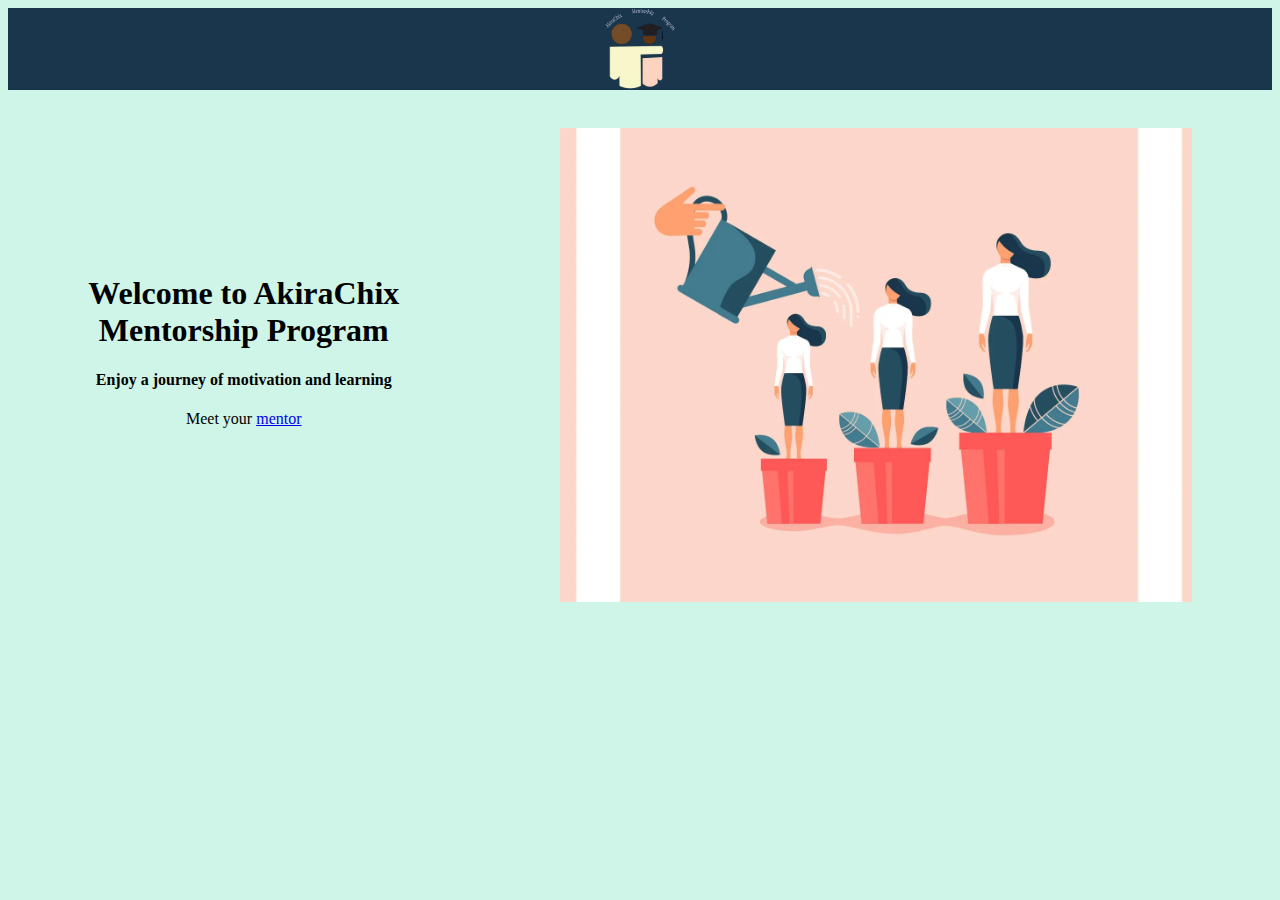
<file: index.html>
<!DOCTYPE html>
<html lang="en">
<head>
    <!-- Google tag (gtag.js) -->
<script async src="https://www.googletagmanager.com/gtag/js?id=G-MT9734QSWY"></script>
<script>
  window.dataLayer = window.dataLayer || [];
  function gtag(){dataLayer.push(arguments);}
  gtag('js', new Date());

  gtag('config', 'G-MT9734QSWY');
</script>
    <meta charset="UTF-8">
    <meta name="viewport" content="width=device-width, initial-scale=1.0">
    <title>Mentorship Program</title>
    <link rel="stylesheet" href="style.css">
</head>
<body>
    <div class="web-page">
        <div class="nav">
            <img src="images/logo.png" alt="mentorship logo" class="logo1">
            </div>
            <div class="landing-page">
                <div class="webpage">
                <h1>Welcome to AkiraChix <br>Mentorship Program</h1>
                <h4>Enjoy a journey of motivation and learning</h4>
                <p>Meet your <a href="sign-up.html">mentor</a></p>
                </div>
                <img src="images/mentor.png" alt="mentoring logo" width="50%">
               
                
            </div>


        

    </div>
    
</body>
</html>
</file>
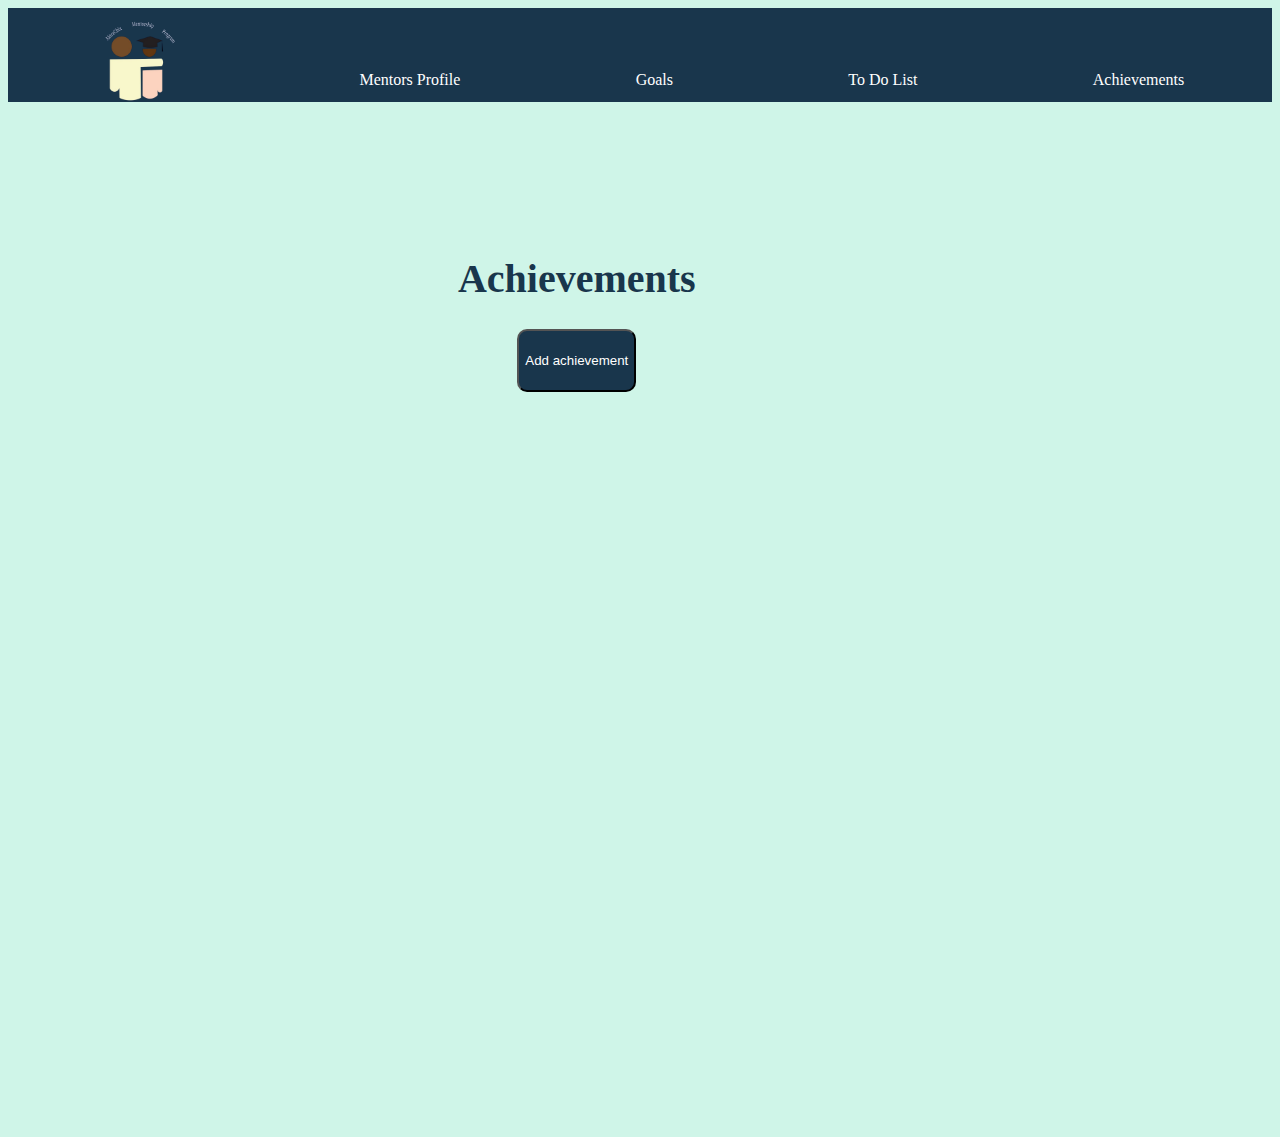
<file: achievement.html>
<!DOCTYPE html>
<html lang="en">
<head>
        <!-- Google tag (gtag.js) -->
<script async src="https://www.googletagmanager.com/gtag/js?id=G-MT9734QSWY"></script>
<script>
  window.dataLayer = window.dataLayer || [];
  function gtag(){dataLayer.push(arguments);}
  gtag('js', new Date());

  gtag('config', 'G-MT9734QSWY');
</script>
    <meta charset="UTF-8">
    <meta name="viewport" content="width=device-width, initial-scale=1.0">
    <title>Achievements</title>
    <link rel="stylesheet" href="style2.css">
</head>
<body>
    <div class="nav">
        <img src="images/logo.png" alt="mentorship logo" class="logo">
        <a href="mentor.html">Mentors Profile</a>
        <a href="goals.html">Goals</a>
        <a href="to-do-list.html">To Do List</a>
        <a href="achievement.html">Achievements</a>
    </div>
    <div class="achievements">
        <h1>Achievements</h1>
        <button class="btn"> Add achievement</button>
    <div class="achievement-container">
        <!-- <p contenteditable="true" class="input-box">
           <img src="images/"delete.png.>
        </p> -->
    </div>
    </div>
    <script src="achievements.js"></script>
    
</body>
</html>
</file>
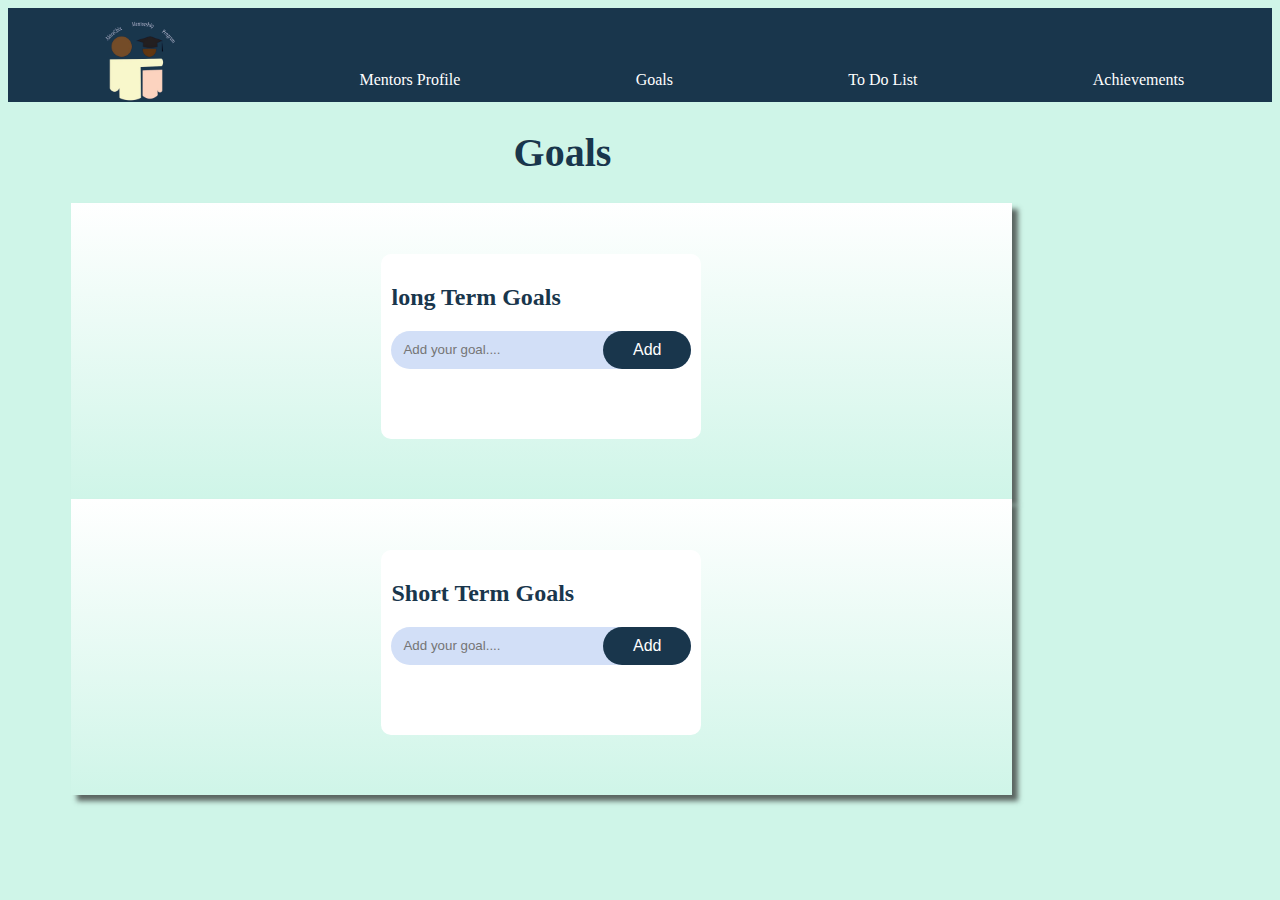
<file: goals.html>
<!DOCTYPE html>
<html lang="en">
<head>
        <!-- Google tag (gtag.js) -->
<script async src="https://www.googletagmanager.com/gtag/js?id=G-MT9734QSWY"></script>
<script>
  window.dataLayer = window.dataLayer || [];
  function gtag(){dataLayer.push(arguments);}
  gtag('js', new Date());

  gtag('config', 'G-MT9734QSWY');
</script>
    <meta charset="UTF-8">
    <meta name="viewport" content="width=device-width, initial-scale=1.0">
    <title>Document</title>
    <link rel="stylesheet" href="style3.css">
</head>
<body>
    <div class="nav">
        <img src="images/logo.png" alt="mentorship logo" class="logo">
        <a href="mentor.html">Mentors Profile</a>
        <a href="goals.html">Goals</a>
        <a href="to-do-list.html">To Do List</a>
        <a href="achievement.html">Achievements</a>
    </div>
    <div class="goals">
    <h1 class="goalsh1">Goals</h1>
          <div class="longAndShortermgoals">
     <div class="todo_list_container">
        <div class="todo_list">
            <h2>long Term Goals </h2>
            <div class="todo_list_add_row">
                <input type="text" id="todo_input_field" placeholder="Add your goal....">
                <button onclick="addTask()">Add</button>
            </div>
            <ul id="task_container">
            </ul>
        </div>
    </div>
    <div class="todo_list_container">
        <div class="todo_list">
            <h2>Short Term Goals </h2>
            <div class="todo_list_add_row">
                <input type="text" id="todo_input_field" placeholder="Add your goal....">
                <button onclick="addTask()">Add</button>
            </div>
            <ul id="task_container">
            </ul>
        </div>
    </div>
    </div>
    </div>
    <script src="goals.js"></script>

    
     
</body>
</html>
</file>
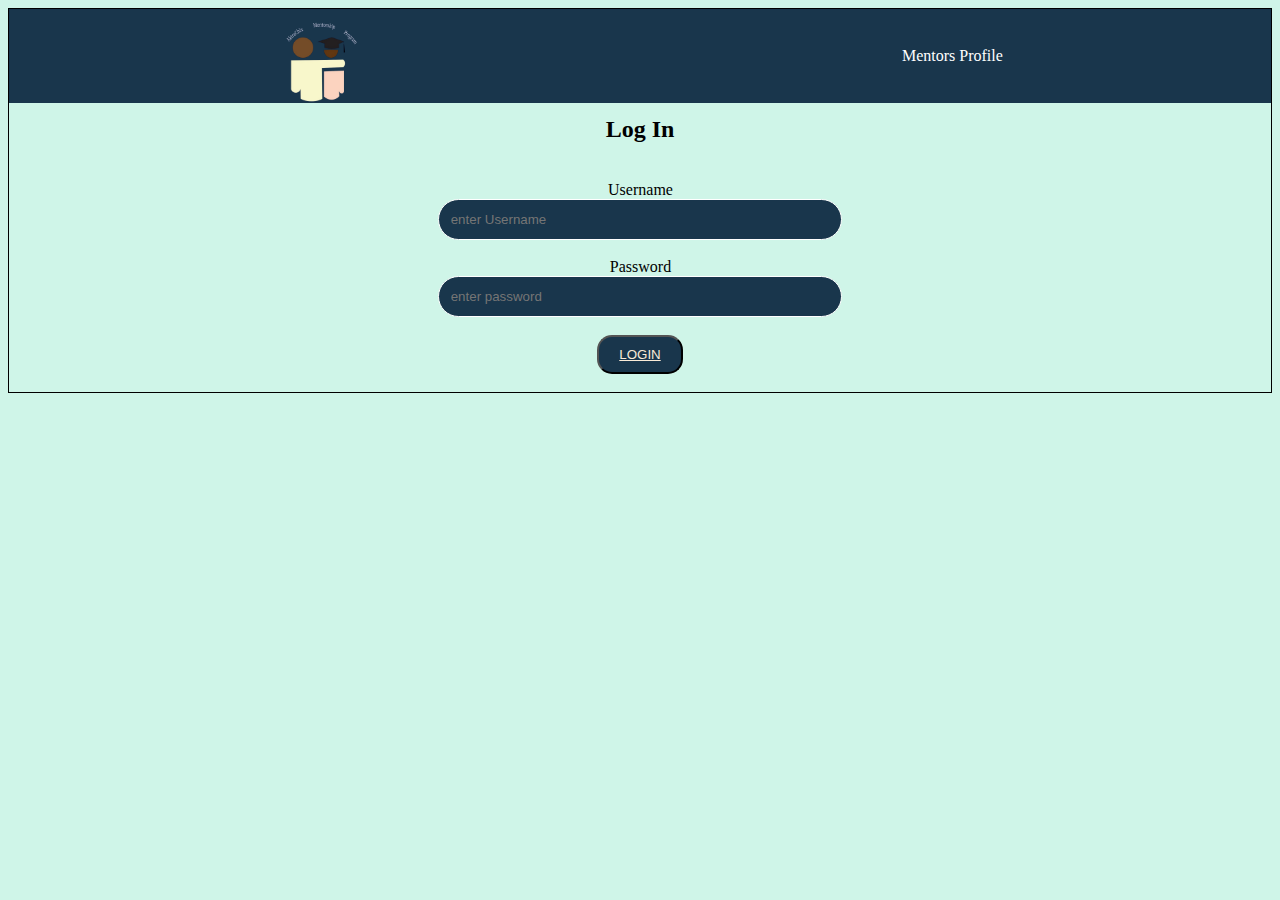
<file: log-in.html>
<!DOCTYPE html>
<html lang="en">
<head>
        <!-- Google tag (gtag.js) -->
<script async src="https://www.googletagmanager.com/gtag/js?id=G-MT9734QSWY"></script>
<script>
  window.dataLayer = window.dataLayer || [];
  function gtag(){dataLayer.push(arguments);}
  gtag('js', new Date());

  gtag('config', 'G-MT9734QSWY');
</script>
    <meta charset="UTF-8">
    <meta name="viewport" content="width=device-width, initial-scale=1.0">
    <title>log in</title>
    <link rel="stylesheet" href="style.css">
</head>
<body>
    <form action="form">
        <div class="nav">
            <img src="images/logo.png" alt="mentorship logo" class="logo">
            <a href="mentor.html">Mentors Profile</a>

        </div>
        <h2>Log In</h2>
        <br>
        <label for="username">Username</label>
        <br>
        <input type="text" class="input" placeholder="enter Username">
        <br><br>
        <label for="password">Password</label>
        <br>
        <input type="password" class="input" placeholder="enter password">
        <br><br>
        <button ><a href="mentor.html"id="log">LOGIN</a></button>
        <br><br>
        
    </form>
    
</body>
</html>
</file>
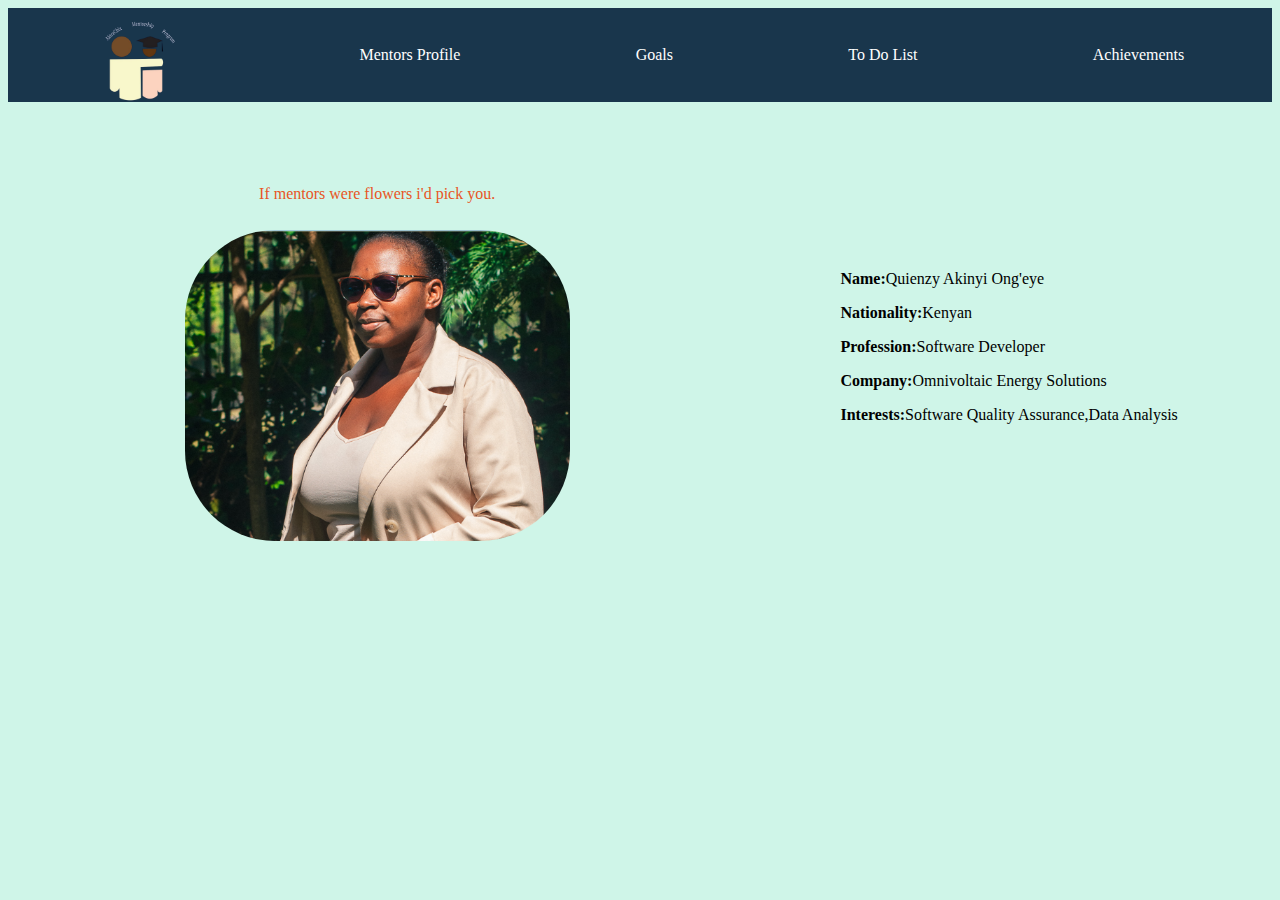
<file: mentor.html>
<!DOCTYPE html>
<html lang="en">
<head>
        <!-- Google tag (gtag.js) -->
<script async src="https://www.googletagmanager.com/gtag/js?id=G-MT9734QSWY"></script>
<script>
  window.dataLayer = window.dataLayer || [];
  function gtag(){dataLayer.push(arguments);}
  gtag('js', new Date());

  gtag('config', 'G-MT9734QSWY');
</script>
    <meta charset="UTF-8">
    <meta name="viewport" content="width=device-width, initial-scale=1.0">
    <title>mentors profile</title>
    <link rel="stylesheet" href="style.css">
</head>
<body>
    <div class="nav">
        <img src="images/logo.png" alt="mentorship logo" class="logo">
        <a href="mentor.html">Mentors Profile</a>
        <a href="goals.html">Goals</a>
        <a href="to-do-list.html">To Do List</a>
        <a href="achievement.html">Achievements</a>
    </div>
    <div class="mentor-details">
    <div>
        <p class="comment">If mentors were flowers i'd pick you.</p>
        <img src="images/mentors-pic.png" alt="mentors pic" class="mentor-pic">
        
    </div>
    <div id="career-details">
        <p><b>Name:</b>Quienzy Akinyi Ong'eye</p>
        <p><b>Nationality:</b>Kenyan</p>
        <p><b>Profession:</b>Software Developer</p>
        <p><b>Company:</b>Omnivoltaic Energy Solutions</p>
        <p><b>Interests:</b>Software Quality Assurance,Data Analysis</p>
    </div>
    
    </div>
    
</body>
</html>
</file>
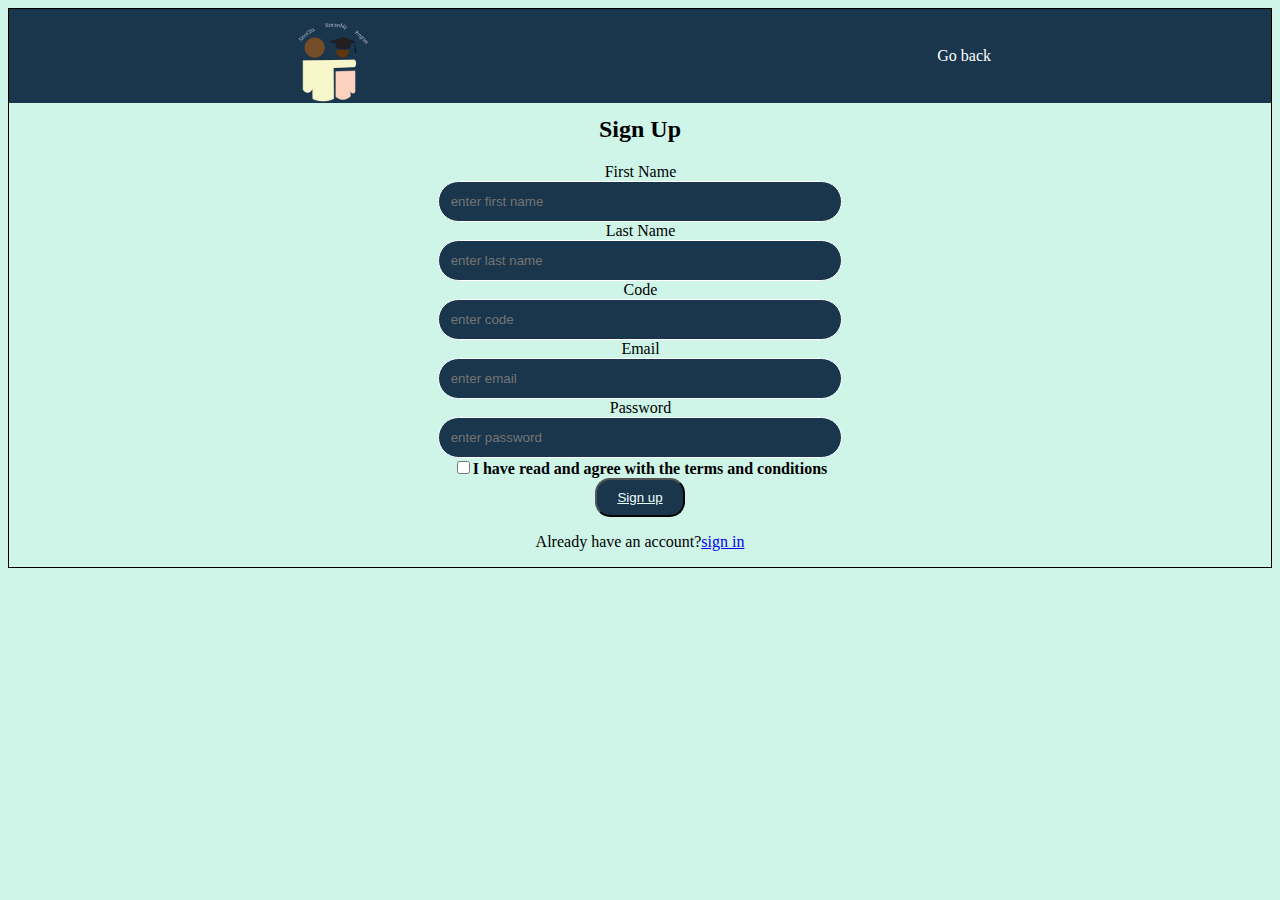
<file: sign-up.html>
<!DOCTYPE html>
<html lang="en">
<head>
        <!-- Google tag (gtag.js) -->
<script async src="https://www.googletagmanager.com/gtag/js?id=G-MT9734QSWY"></script>
<script>
  window.dataLayer = window.dataLayer || [];
  function gtag(){dataLayer.push(arguments);}
  gtag('js', new Date());

  gtag('config', 'G-MT9734QSWY');
</script>
    <meta charset="UTF-8">
    <meta name="viewport" content="width=device-width, initial-scale=1.0">
    <title>sign up</title>
    <link rel="stylesheet" href="style.css">
</head>
<body>
    <form action="form">
        <div class="nav">
            <img src="images/logo.png" alt="mentorship logo" class="logo">
            <a href="index.html">Go back</a>
        </div>
        <h2>Sign Up</h2>
        <label for="name">First Name</label>
        <br>
        <input type="text" class="input" placeholder="enter first name" required>
        <br>
        <label for="last name">Last Name</label>
        <br>
        <input type="text" class="input" placeholder="enter last name" required>
        <br>
        <label for="code">Code</label>
        <br>
        <input type="code"class="input" placeholder="enter code" required>
        <br>
        <label for="email">Email</label>
        <br>
        <input type="email"class="input"placeholder="enter email" required>
        <br>
        <label for="password">Password</label>
        <br>
        <input type="password" class="input"placeholder="enter password" required>
        <br>
        <input type="checkbox"name="checked"><b>I have read and agree with the terms and conditions</b>
        <br>
        <button onclick="signin" class="sign"> <a href="mentor.html">Sign up</a></button>
        <p>Already have an account?<a href="log-in.html">sign in</a></p>

    </form>
    
</body>
</html>
</file>
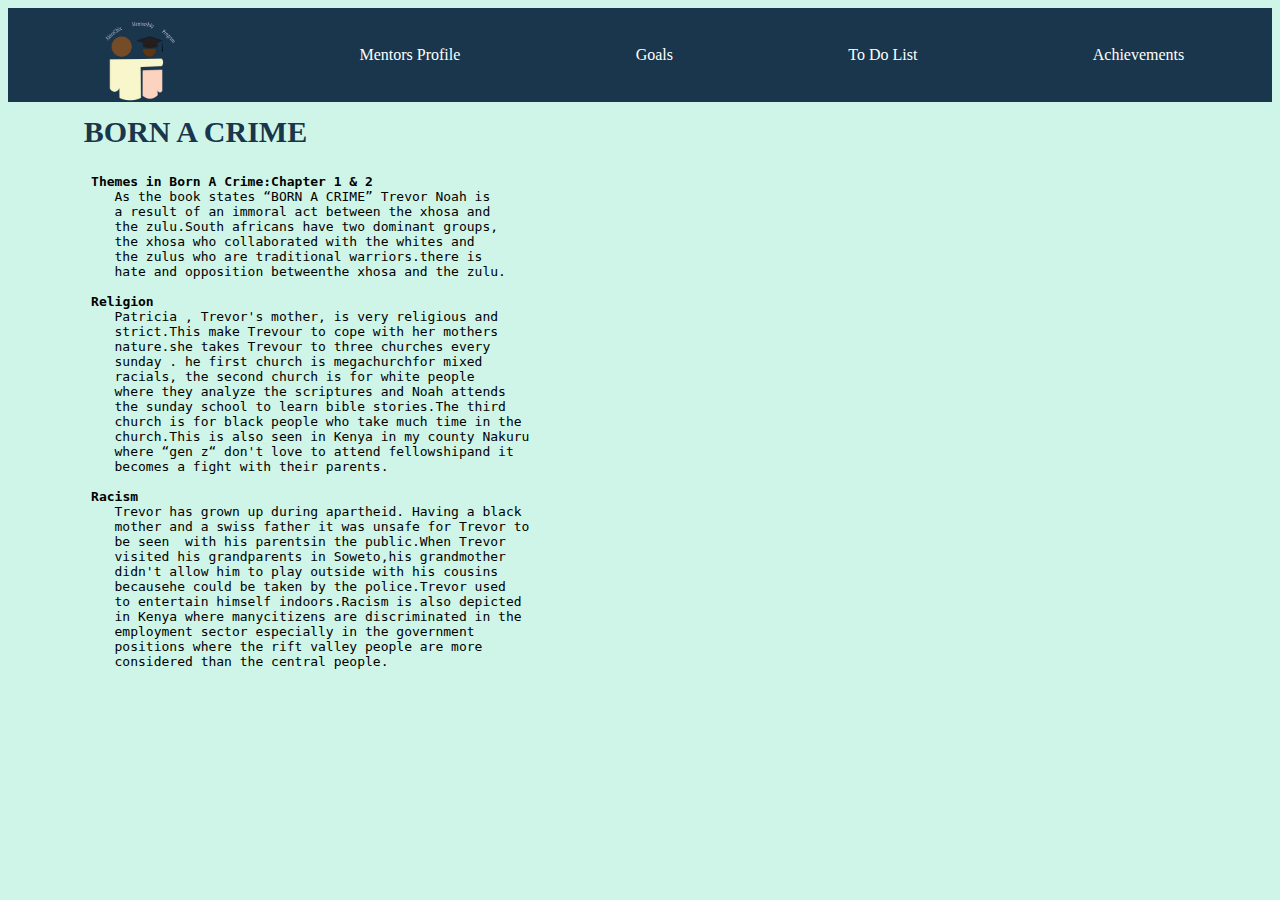
<file: summary.html>
<!DOCTYPE html>
<html lang="en">
<head>
        <!-- Google tag (gtag.js) -->
<script async src="https://www.googletagmanager.com/gtag/js?id=G-MT9734QSWY"></script>
<script>
  window.dataLayer = window.dataLayer || [];
  function gtag(){dataLayer.push(arguments);}
  gtag('js', new Date());

  gtag('config', 'G-MT9734QSWY');
</script>
    <meta charset="UTF-8">
    <meta name="viewport" content="width=device-width, initial-scale=1.0">
    <title>Born a crime</title>
    <link rel="stylesheet" href="style.css">
</head>
<body>
    <div class="nav">
        <img src="images/logo.png" alt="mentorship logo" class="logo">
        <a href="mentor.html">Mentors Profile</a>
        <a href="goals.html">Goals</a>
        <a href="to-do-list.html">To Do List</a>
        <a href="achievement.html">Achievements</a>
        </div>
        <div>
            <h2 class="Goals1">BORN A CRIME</h2>
        </div>
        <pre class="sum">
         <b>Themes in Born A Crime:Chapter 1 & 2</b>
            As the book states “BORN A CRIME” Trevor Noah is
            a result of an immoral act between the xhosa and 
            the zulu.South africans have two dominant groups,
            the xhosa who collaborated with the whites and 
            the zulus who are traditional warriors.there is
            hate and opposition betweenthe xhosa and the zulu.

         <b>Religion</b>
            Patricia , Trevor's mother, is very religious and 
            strict.This make Trevour to cope with her mothers
            nature.she takes Trevour to three churches every 
            sunday . he first church is megachurchfor mixed 
            racials, the second church is for white people 
            where they analyze the scriptures and Noah attends 
            the sunday school to learn bible stories.The third 
            church is for black people who take much time in the 
            church.This is also seen in Kenya in my county Nakuru
            where “gen z“ don't love to attend fellowshipand it 
            becomes a fight with their parents.
            
         <b>Racism</b>
            Trevor has grown up during apartheid. Having a black 
            mother and a swiss father it was unsafe for Trevor to 
            be seen  with his parentsin the public.When Trevor 
            visited his grandparents in Soweto,his grandmother 
            didn't allow him to play outside with his cousins 
            becausehe could be taken by the police.Trevor used 
            to entertain himself indoors.Racism is also depicted 
            in Kenya where manycitizens are discriminated in the 
            employment sector especially in the government 
            positions where the rift valley people are more 
            considered than the central people.
            
            
              
        </pre>
    
</body>
</html>
</file>
<file: style.css>
.nav a{
    display: flex;
    justify-content: space-around;
    text-decoration: none;
    color: white;
    margin-top: 3%;
}
.nav{
    display: flex;
    background-color: rgb(25,54,76);
    justify-content: space-around;
}
.nav a:hover{
    background-color: rgb(21, 179, 179);
    height: 19px;
}
body{
    background-color: rgb(207, 245, 232);
}
#login.a{
    color:beige;
    text-decoration: none;
    
}
h2{
    margin-top: 1%;
}
.logo1{
    width: 7%;
    height: 9%;
    margin-left: 0;

}
.logo{
    width: 7%;
    height: 10%;
    
    margin-top: 1%;
}
.webpage{
    margin-top: 10%;
}
.sign a{
    color: azure;
}
.landing-page{
    margin-top: 3%;
    text-align: center;
    display: flex;
    justify-content: space-around;
}
.input{
    width: 30%;
    border-radius: 25px;
    border: solid 1px;
    padding: 12px 12px;
    color: white;
    background-color: rgb(25,54,76);
}
label{
    margin-left:1px;
}
form{
    text-align: center;
    border: solid 1px;

    
}
#log{
    color: antiquewhite;
}
button {
    color: white;
    background-color: rgb(25,54,76);
    border-radius: 15px;
    padding: 10px 20px;
    
}
.mentor-details{
display: flex;
justify-content: space-around;
text-align: center;

}
.mentor-pic{
    width: 70%;
    border-radius: 90px;
    margin-top: 2%;
    
}

#career-details{
    margin-top: 12%;
    text-align: left;
}
.comment{
    color: rgb(232, 85, 31);
    margin-top: 15%;
}
.goals{
    display: flex;
    justify-content: space-around;
}
.Goals{
    text-align: center;
    color: rgb(25, 54, 76);
    font-size: 40px;
}
.achieve{
    text-align: center;
}
.li{
    text-align: center;
    margin-top: 0;
}
.Goals1{
    color: rgb(25, 54, 76);
    font-size: 30px;
    margin-left: 6%;
}
.sum{
    
    text-align: left;
    margin-left: 1%;
}
.li a{
    text-decoration:double;
    
}
@media screen and (max-width:768) {
 body{
    width: 100px;
    padding: 0;
    margin: 0;
    
 } 
 .sum{
    font-size: small;
    margin-left: 0;
    flex-wrap: wrap;
    
    

 }  
 .goals{
    flex-wrap: wrap;
 }
 .mentor-details{
    flex-wrap: wrap;
    
    }

}
</file>
<file: style2.css>
.nav a{
    display: flex;
    justify-content: space-around;
    text-decoration: none;
    color: white;
    margin-top: 5%;
}
.nav{
    display: flex;
    background-color: rgb(25,54,76);
    justify-content: space-around;
}
.nav a:hover{
    background-color: rgb(21, 179, 179);
    height: 19px;
}
.logo{
    width: 7%;
    height: 10%;
    background-color: rgb(25, 54, 76);
    margin-top: 1%;
}
body{
    background-color: rgb(207, 245, 232);
}
.achievements{
    width: 70%;
    min-height: 100vh;
    /* background-color: rgb(127,64,152); */
    color: #000;
    padding-top: 10%;
    padding-left: 10%;
    text-align: center;
}
.input-box img{
    width: 25px;
    position: absolute;
    bottom: 15px;
    right: 15px;
    cursor: pointer;
}
.achievements-button{
    background-color: aliceblue;
    color: rgb(25, 54, 76);
    outline: 0;
    border: 0;
    border-radius: 10px;
    cursor: pointer;
}
.input-box{
    position: absolute;
    width: 50%;
    max-width: 500px;
    min-height: 50px;
    background-color: #fff;
    padding: 10px;
    margin: 20px;
    outline: none;
    border-radius: 10px;
}
.btn{
    height: 7vh;
    border-radius: 10px;
    background-color: rgb(25, 54, 76);
    color: #fff;
}
h1{
    color:rgb(25, 54, 76);
    font-size: 40px;
}
body{
    background-color: rgb(207, 245, 232);
}
a{
text-decoration: none;
}
.sumary{
    color: #000;
    background-color: #000;
}
#navbar{
display: flex;
justify-content: space-between;
position: relative;
}
a{
color: white;
}

@media screen and (max-width:768) {
    body{
       width: 100px;
       padding: 0;
       margin: 0;
       
    } 
    .sum{
       font-size: small;
       margin-left: 0;
       flex-wrap: wrap;
    
    }  
    .goals{
       flex-wrap: wrap;
    }
    .mentor-details{
       flex-wrap: wrap;
       
       }
       button{
       margin-right: 30%;
        }
        .row{
           flex-wrap: wrap;
           padding: 10px 10px;
           text-align: center;
            }
            .container{
                width: 30%;
                min-height: 100vh;
                padding: 10px;
                justify-content: center;
            }
            .nav a{
                flex-wrap: wrap;
                justify-content: space-around;
                text-decoration: none;
                color: white;
                margin-top: 5%;
            }
            .nav{
                flex-wrap: wrap;
                background-color: rgb(25,54,76);
                justify-content: space-around;
            }
            .nav a:hover{
                background-color: rgb(21, 179, 179);
                height: 19px;
            }
   
   }
</file>
<file: style3.css>
.nav a{
    display: flex;
    justify-content: space-around;
    text-decoration: none;
    color: white;
    margin-top: 5%;
}
.nav{
    display: flex;
    background-color: rgb(25,54,76);
    justify-content: space-around;
}
.nav a:hover{
    background-color: rgb(21, 179, 179);
    height: 19px;
}
body{
    background-color: rgb(207, 245, 232);
}
#login.a{
    color:beige;
    text-decoration: none;
    
}
.logo{
    width: 7%;
    height: 10%;
    background-color: rgb(25, 54, 76);
    margin-top: 1%;
}
.longAndShortermgoals{
    margin-left: 5%;
    
}
h2{
    color: rgb(25, 54, 76);
}

.todo_list_container{
    width: 70%;
    background: linear-gradient(to top,rgb(207,245,232) 0%,white 100%);
    padding: 50px 50px;
    box-shadow:6px 6px 5px rgba(43, 41, 41, 0.7) ;
}
.todo_list{
    width: 100%;
    max-width:300px;
    background: white;
    margin: 1px auto 10px;
    padding: 10px 10px 50px;
    border-radius: 10px;
    flex-wrap: wrap;
}
.todo_list {
    color: white;
    flex-wrap: wrap;
    
}
.todo_list img{
    width: 30px;
    margin-left: 5px;
}
.todo_list_add_row{
    display: flex; 
    align-items: center;
    background: #d2dff7;
    border-radius: 30px;
    padding-left: 10px;
    margin-bottom: 20px;
}
input{
    border: none;
    flex: 1;
    outline: none;
    background: transparent;
    font-weight: 14px;
}
button{
    border: none;
    outline:none;
    padding:10px 30px;
    background: rgb(25,54,76);
    color:#fff;
    font-size: 16px;
    border-radius: 30px;
    cursor: pointer;
}
ul li{
    list-style: none;
    font-size: 17px;
    padding:12px 8px 12px 50px;
    user-select: none;
    cursor: pointer;
    position: relative;
}
ul li::before{
    content: '';
    position: absolute;
    height: 28px;
    width: 28px;
    background-image: url(Images/unchecked.png);
    background-size: cover;
    background-position: center;
    top: 12px;
    left: 8px;
}
ul li.checked{
    color: grey;
    text-decoration: line-through;
}
ul li.checked::before{
    background-image: url(Images/checked.png);
}
ul li span{
    position: absolute;
    right: 0;
    top: 5px;
    width: 40px;
    height: 40px;
    font-size: 25px;
    color:gray;
    line-height: 40px;
    text-align: centre;
}
.goalsh1{
    margin-left: 40%;
    color: rgb(25, 54, 76);
    font-size: 40px;
}

@media screen and (max-width:768) {
    body{
       width: 80px;
       padding: 0;
       margin: 0;
       flex-wrap: wrap;
       
    } 
    .sum{
       font-size: small;
       margin-left: 0;
       flex-wrap: wrap;
    
    }  
    .goals{
       flex-wrap: wrap;
    }
   
       button{
       margin-right: 10%;
        }
        .row{
           flex-wrap: wrap;
           padding: 10px 10px;
           text-align: center;
            }
            .container{
                width: 30%;
                padding: 10px;
            }
            .nav a{
                flex-wrap: wrap;
                justify-content: space-around;
                text-decoration: none;
                color: white;
                margin-top: 5%;
            }
            .nav{
                flex-wrap: wrap;
                background-color: rgb(25,54,76);
            }
            .nav a:hover{
                background-color: rgb(21, 179, 179);
                height: 19px;
            }
            .todo_list_container{
                width: 60%;
                background: linear-gradient(to top,rgb(207,245,232) 0%,white 80%);
                padding: 8px;
                flex-wrap: wrap;
            }
            .todo_list{
                width: 80%;
                max-width:300px;
                background: white;
                margin: 1px auto 10px;
                padding: 10px 10px 30px;
                border-radius: 10px;
                flex-wrap: wrap;
            }
            .longAndShortermgoals{
                flex-wrap: wrap;
                margin-left: 0%;
                width: 40%;
                
            }
   
   }
</file>
